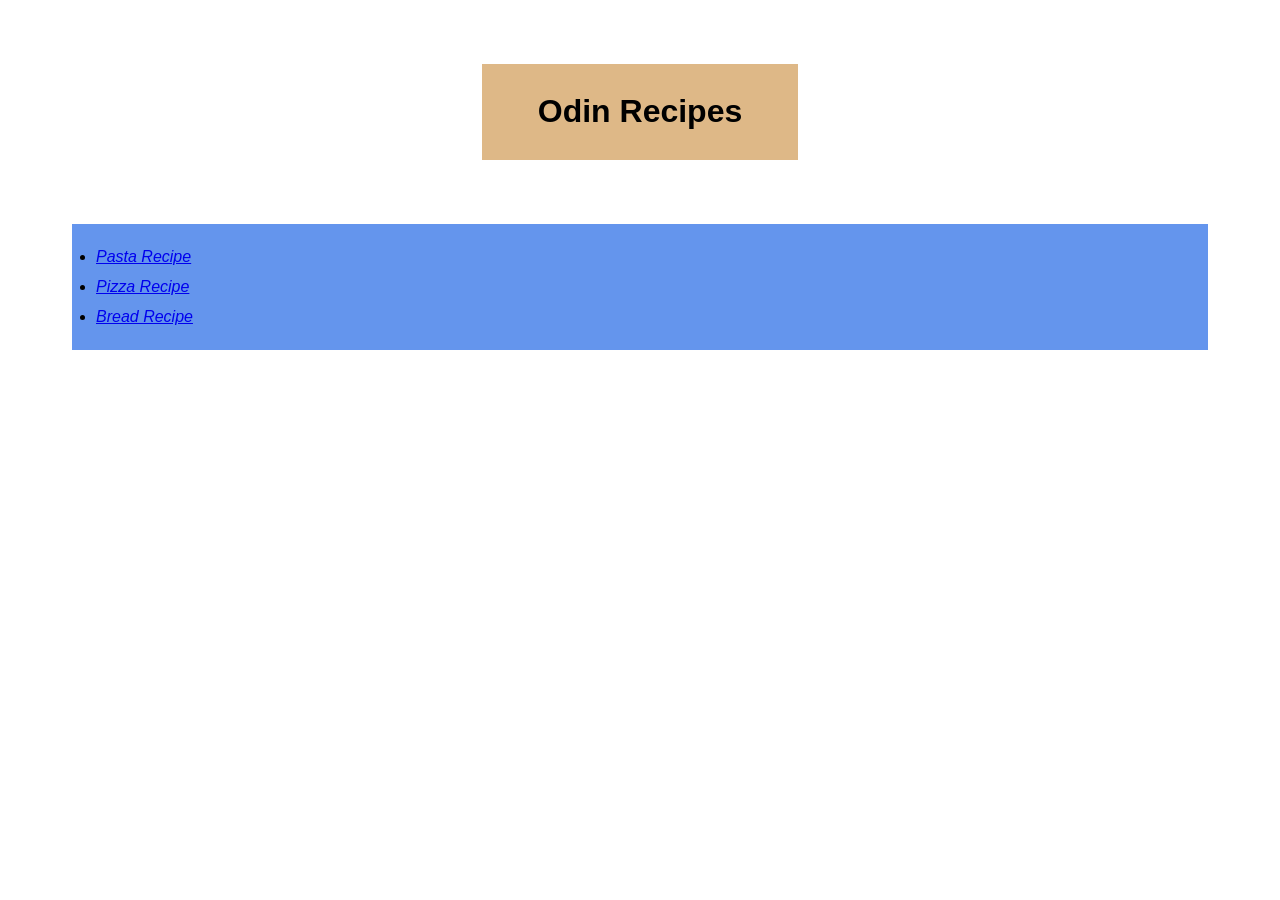
<file: index.html>
<!doctype html>
<html lang="en">
  <head>
    <meta charset="UTF-8" />
    <meta name="viewport" content="width=device-width, initial-scale=1.0" />
    <title>Recipes</title>
    <link rel="stylesheet" , href="./styles.css" />
  </head>
  <body>
    <div class="main-header">
      <h1>Odin Recipes</h1>
    </div>
    <ul class="recipes-list">
      <li>
        <a href="./recipes/pasta.html">Pasta Recipe</a>
      </li>
      <li>
        <a href="./recipes/pizza.html">Pizza Recipe</a>
      </li>
      <li>
        <a href="./recipes/bread.html">Bread Recipe</a>
      </li>
    </ul>
  </body>
</html>
</file>
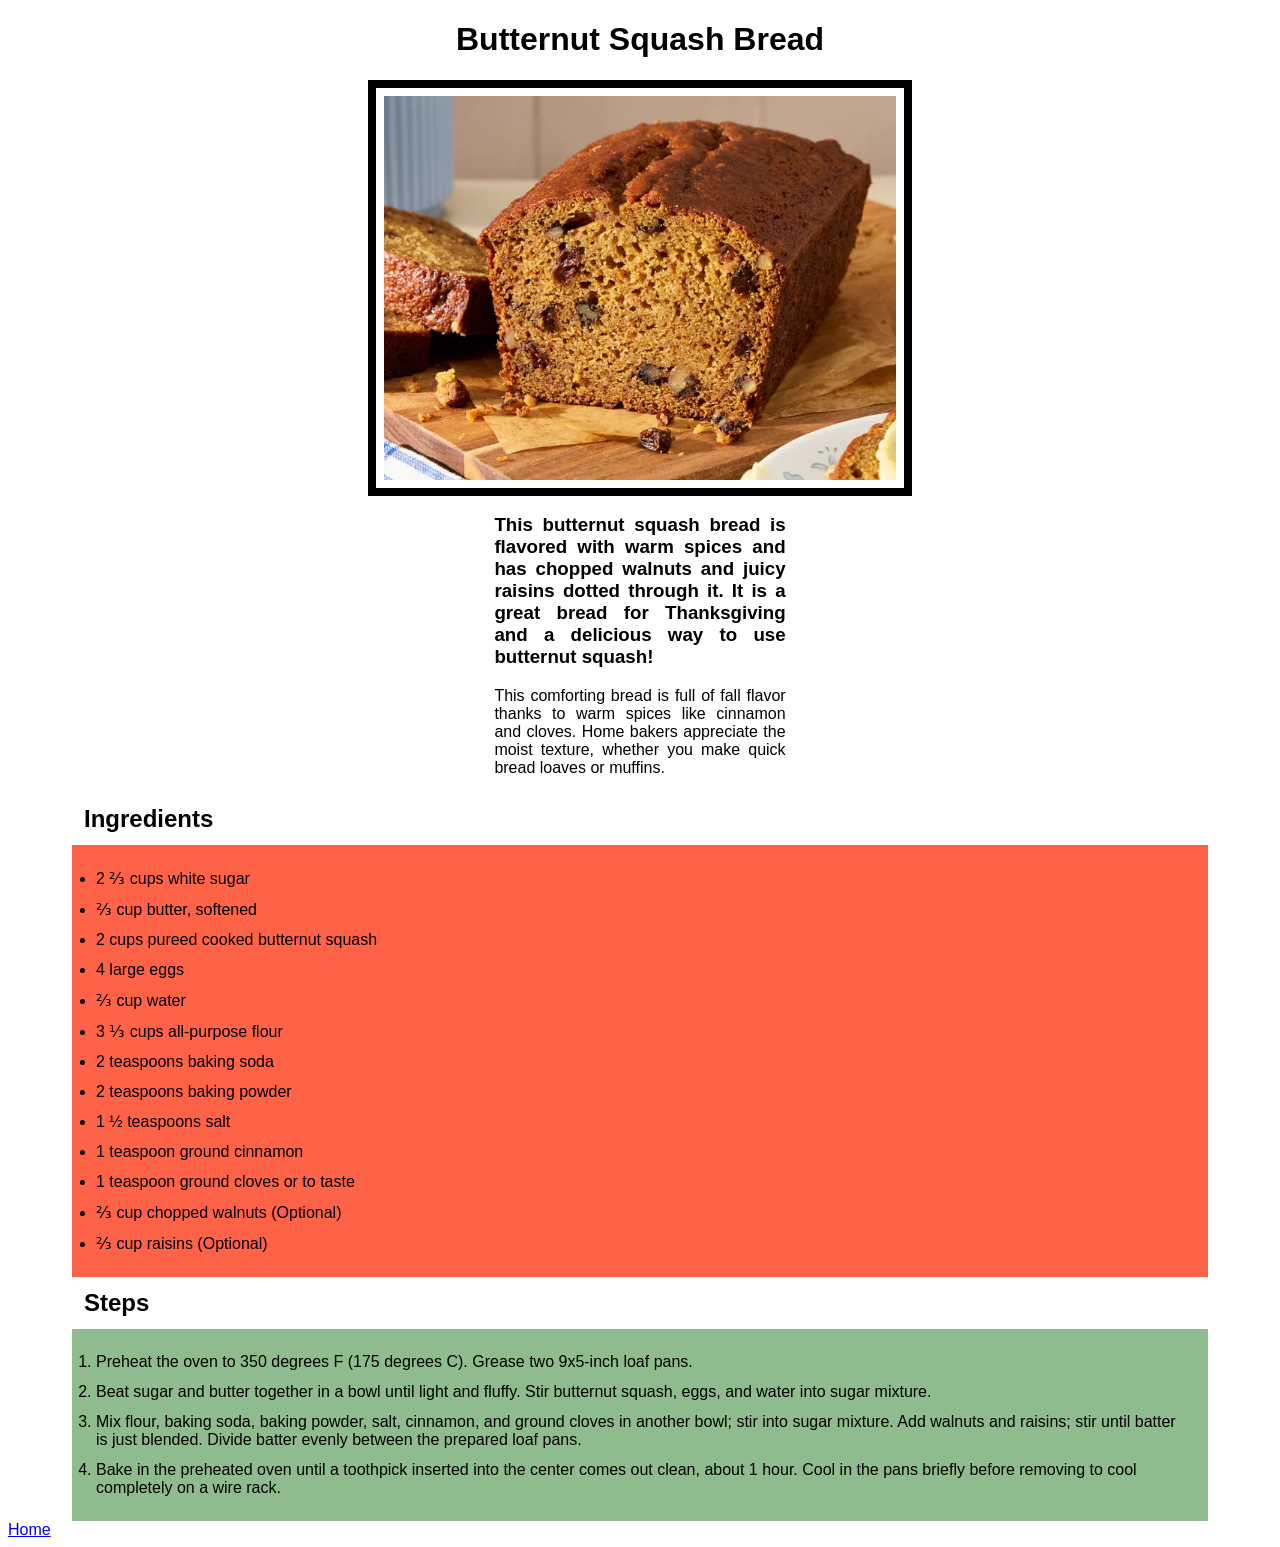
<file: recipes/bread.html>
<!doctype html>
<html lang="en">
  <head>
    <meta charset="UTF-8" />
    <meta name="viewport" content="width=device-width, initial-scale=1.0" />
    <title>Butternut Squash Bread</title>
    <link rel="stylesheet" href="../styles.css" />
  </head>
  <body>
    <h1>Butternut Squash Bread</h1>
    <img src="../images/butternut-squash-bread.png" />
    <div class="description">
      <h3>
        This butternut squash bread is flavored with warm spices and has chopped
        walnuts and juicy raisins dotted through it. It is a great bread for
        Thanksgiving and a delicious way to use butternut squash!
      </h3>
      <p>
        This comforting bread is full of fall flavor thanks to warm spices like
        cinnamon and cloves. Home bakers appreciate the moist texture, whether
        you make quick bread loaves or muffins.
      </p>
    </div>
    <h2>Ingredients</h2>
    <ul class="ingredients-list">
      <li>2 ⅔ cups white sugar</li>
      <li>⅔ cup butter, softened</li>
      <li>2 cups pureed cooked butternut squash</li>
      <li>4 large eggs</li>
      <li>⅔ cup water</li>
      <li>3 ⅓ cups all-purpose flour</li>
      <li>2 teaspoons baking soda</li>
      <li>2 teaspoons baking powder</li>
      <li>1 ½ teaspoons salt</li>
      <li>1 teaspoon ground cinnamon</li>
      <li>1 teaspoon ground cloves or to taste</li>
      <li>⅔ cup chopped walnuts (Optional)</li>
      <li>⅔ cup raisins (Optional)</li>
    </ul>
    <h2>Steps</h2>
    <ol class="steps-list">
      <li>
        Preheat the oven to 350 degrees F (175 degrees C). Grease two 9x5-inch
        loaf pans.
      </li>
      <li>
        Beat sugar and butter together in a bowl until light and fluffy. Stir
        butternut squash, eggs, and water into sugar mixture.
      </li>
      <li>
        Mix flour, baking soda, baking powder, salt, cinnamon, and ground cloves
        in another bowl; stir into sugar mixture. Add walnuts and raisins; stir
        until batter is just blended. Divide batter evenly between the prepared
        loaf pans.
      </li>
      <li>
        Bake in the preheated oven until a toothpick inserted into the center
        comes out clean, about 1 hour. Cool in the pans briefly before removing
        to cool completely on a wire rack.
      </li>
    </ol>
    <a href="../index.html">Home</a>
  </body>
</html>
</file>
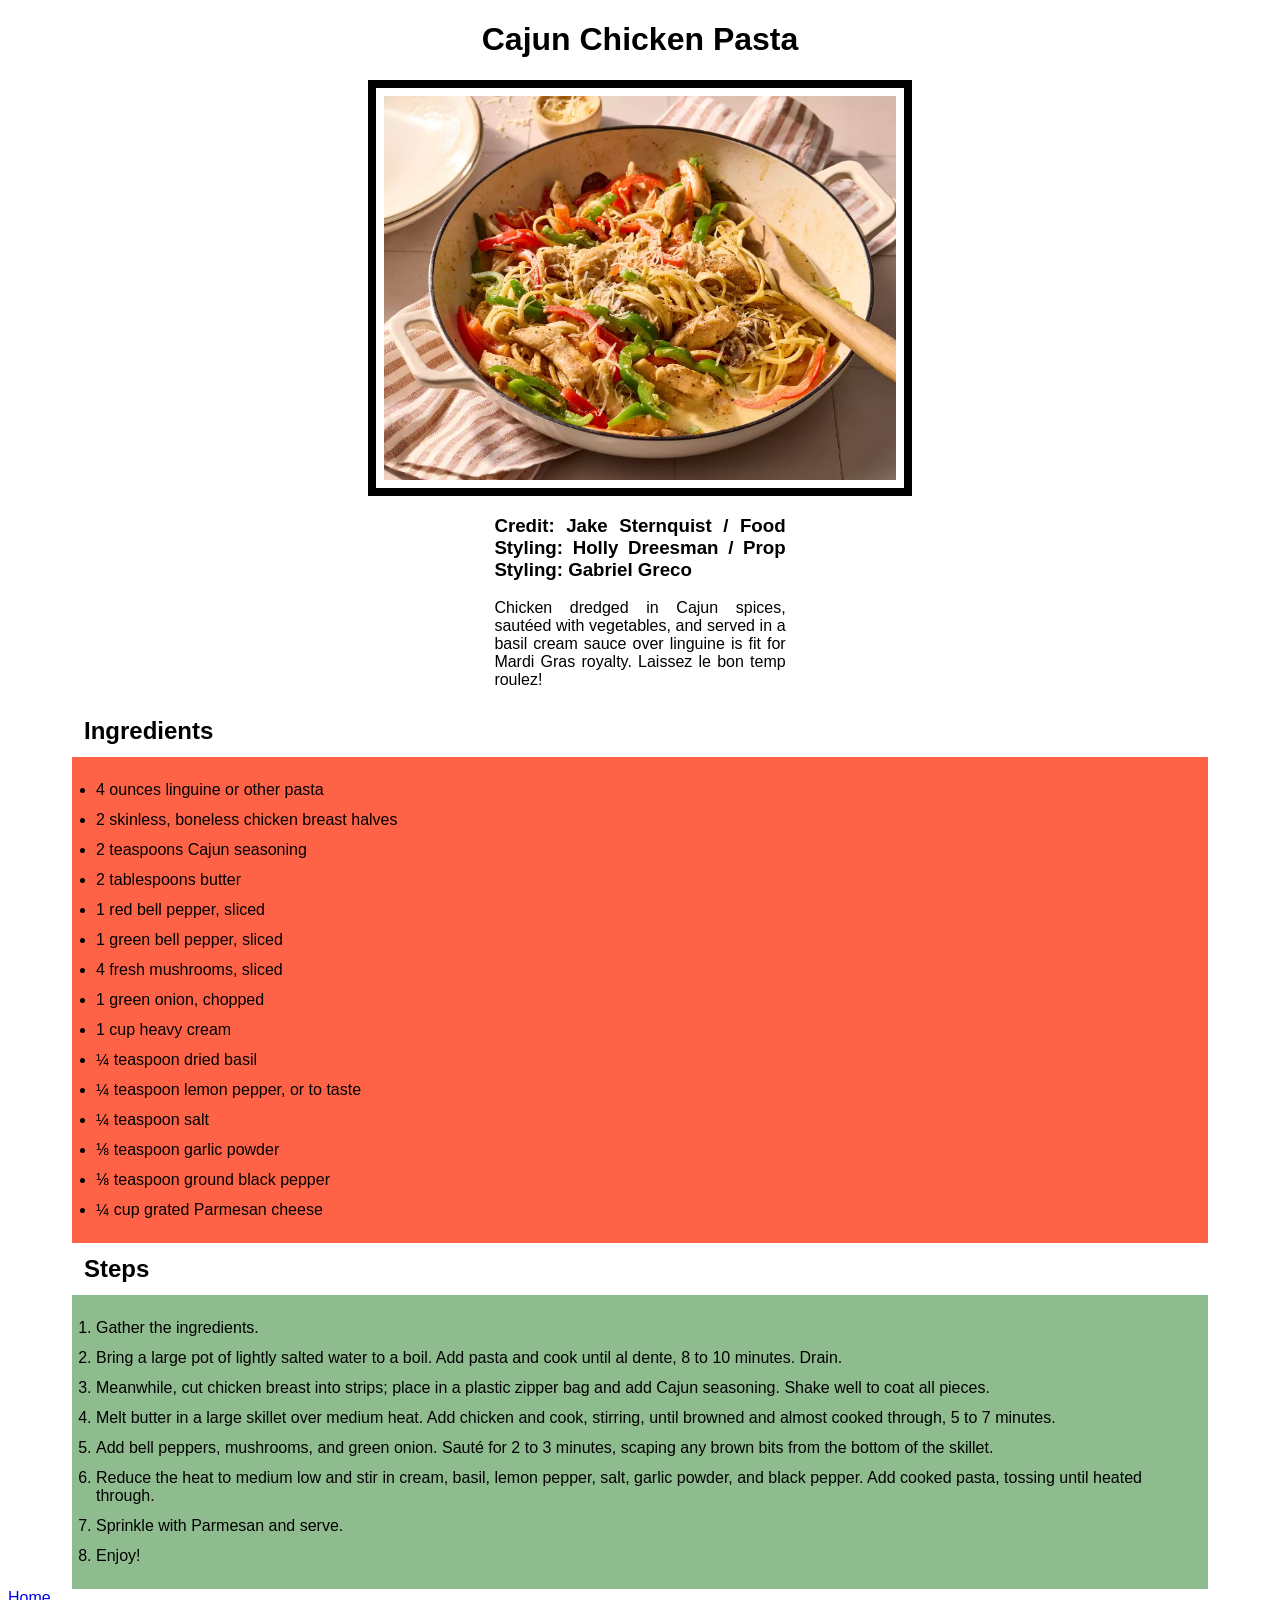
<file: recipes/pasta.html>
<!doctype html>
<html lang="en">
  <head>
    <meta charset="UTF-8" />
    <meta name="viewport" content="width=device-width, initial-scale=1.0" />
    <title>Cajun Chicken Pasta</title>
    <link rel="stylesheet" href="../styles.css" />
  </head>
  <body>
    <h1>Cajun Chicken Pasta</h1>
    <img src="../images/cajun-chicken-pasta.png" />
    <div class="description">
      <h3>
        Credit: Jake Sternquist / Food Styling: Holly Dreesman / Prop Styling:
        Gabriel Greco
      </h3>
      <p>
        Chicken dredged in Cajun spices, sautéed with vegetables, and served in
        a basil cream sauce over linguine is fit for Mardi Gras royalty. Laissez
        le bon temp roulez!
      </p>
    </div>
    <h2>Ingredients</h2>
    <ul class="ingredients-list">
      <li>4 ounces linguine or other pasta</li>
      <li>2 skinless, boneless chicken breast halves</li>
      <li>2 teaspoons Cajun seasoning</li>
      <li>2 tablespoons butter</li>
      <li>1 red bell pepper, sliced</li>
      <li>1 green bell pepper, sliced</li>
      <li>4 fresh mushrooms, sliced</li>
      <li>1 green onion, chopped</li>
      <li>1 cup heavy cream</li>
      <li>¼ teaspoon dried basil</li>
      <li>¼ teaspoon lemon pepper, or to taste</li>
      <li>¼ teaspoon salt</li>
      <li>⅛ teaspoon garlic powder</li>
      <li>⅛ teaspoon ground black pepper</li>
      <li>¼ cup grated Parmesan cheese</li>
    </ul>
    <h2>Steps</h2>
    <ol class="steps-list">
      <li>Gather the ingredients.</li>
      <li>
        Bring a large pot of lightly salted water to a boil. Add pasta and cook
        until al dente, 8 to 10 minutes. Drain.
      </li>
      <li>
        Meanwhile, cut chicken breast into strips; place in a plastic zipper bag
        and add Cajun seasoning. Shake well to coat all pieces.
      </li>
      <li>
        Melt butter in a large skillet over medium heat. Add chicken and cook,
        stirring, until browned and almost cooked through, 5 to 7 minutes.
      </li>
      <li>
        Add bell peppers, mushrooms, and green onion. Sauté for 2 to 3 minutes,
        scaping any brown bits from the bottom of the skillet.
      </li>
      <li>
        Reduce the heat to medium low and stir in cream, basil, lemon pepper,
        salt, garlic powder, and black pepper. Add cooked pasta, tossing until
        heated through.
      </li>
      <li>Sprinkle with Parmesan and serve.</li>
      <li>Enjoy!</li>
    </ol>
    <a href="../index.html">Home</a>
  </body>
</html>
</file>
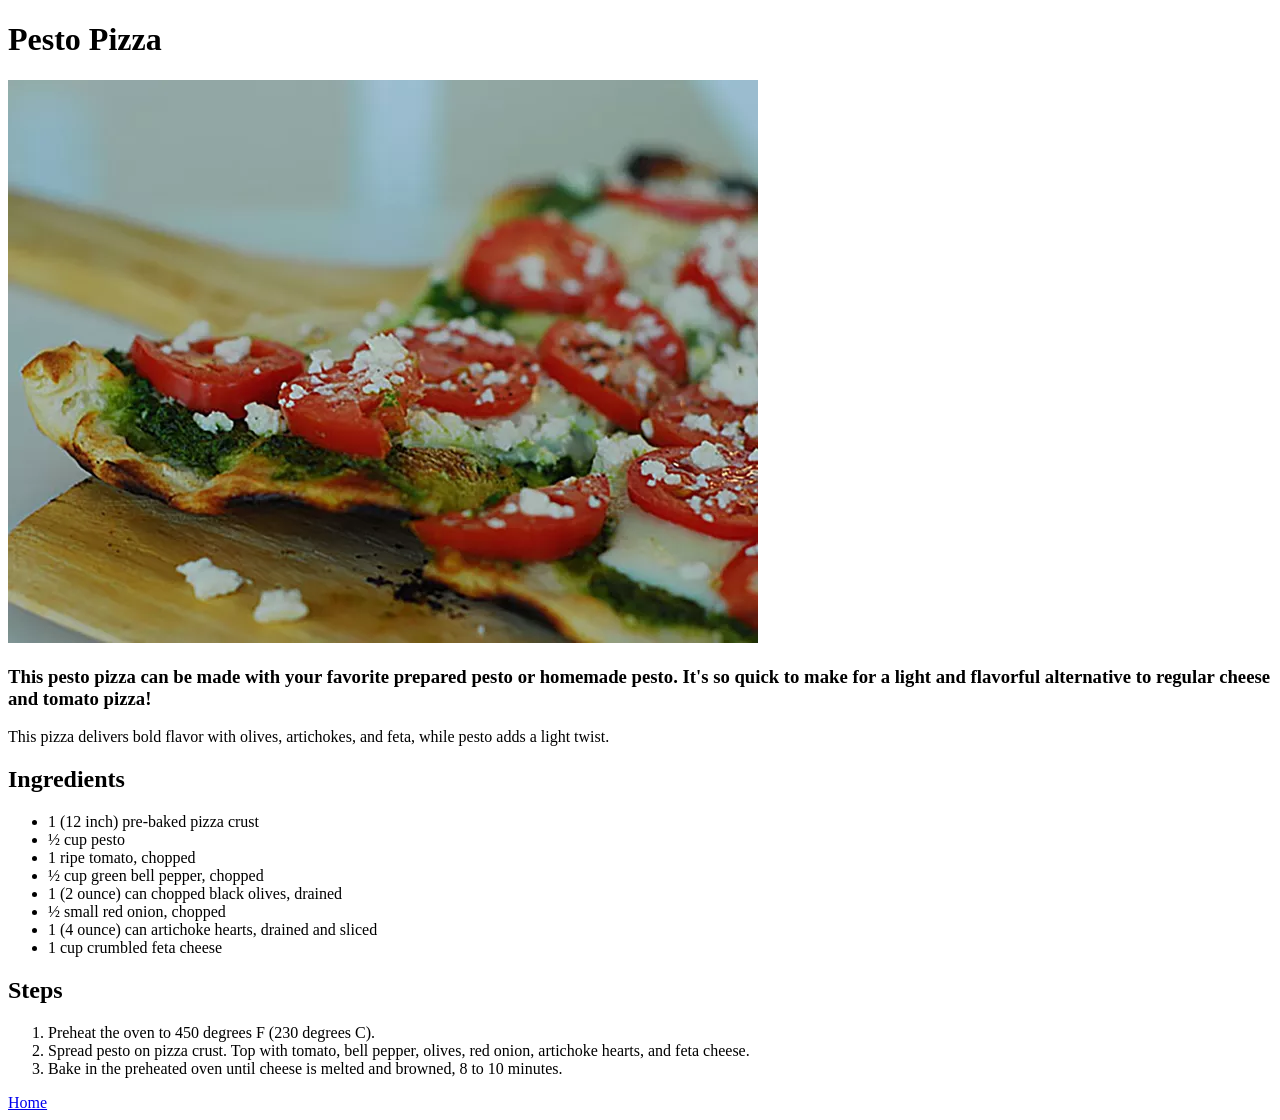
<file: recipes/pizza.html>
<!doctype html>
<html lang="en">
  <head>
    <meta charset="UTF-8" />
    <meta name="viewport" content="width=device-width, initial-scale=1.0" />
    <title>Pesto Pizza</title>
  </head>
  <body>
    <h1>Pesto Pizza</h1>
    <img src="../images/pesto-pizza.png" />
    <div class="description">
      <h3>
        This pesto pizza can be made with your favorite prepared pesto or
        homemade pesto. It's so quick to make for a light and flavorful
        alternative to regular cheese and tomato pizza!
      </h3>
      <p>
        This pizza delivers bold flavor with olives, artichokes, and feta, while
        pesto adds a light twist.
      </p>
    </div>
    <h2>Ingredients</h2>
    <ul class="ingredients-list">
      <li>1 (12 inch) pre-baked pizza crust</li>
      <li>½ cup pesto</li>
      <li>1 ripe tomato, chopped</li>
      <li>½ cup green bell pepper, chopped</li>
      <li>1 (2 ounce) can chopped black olives, drained</li>
      <li>½ small red onion, chopped</li>
      <li>1 (4 ounce) can artichoke hearts, drained and sliced</li>
      <li>1 cup crumbled feta cheese</li>
    </ul>
    <h2>Steps</h2>
    <ol class="steps-list">
      <li>Preheat the oven to 450 degrees F (230 degrees C).</li>
      <li>
        Spread pesto on pizza crust. Top with tomato, bell pepper, olives, red
        onion, artichoke hearts, and feta cheese.
      </li>
      <li>
        Bake in the preheated oven until cheese is melted and browned, 8 to 10
        minutes.
      </li>
    </ol>
    <a href="../index.html" class="home">Home</a>
  </body>
</html>
</file>
<file: styles.css>
* {
  font-family: "Franklin Gothic Medium", "Arial Narrow", Arial, sans-serif;
}

h1 {
  text-align: center;
}

ul,
ol,
h2 {
  padding: 12px;
  margin: auto 64px;
}

li {
  margin: 12px;
}

img {
  width: 512px;
  margin: 0 auto;
  display: block;
  border: 8px solid black;
  padding: 8px;
}

.main-header {
  width: 300px;
  margin: 64px auto;
  padding: 8px;
  background-color: burlywood;
}

.description {
  margin-left: 38vw;
  margin-right: 38vw;
  text-align: justify;
  min-width: 200px;
  max-width: 512px;
}

.recipes-list {
  background-color: cornflowerblue;
  font-style: italic;
}

.ingredients-list {
  background-color: tomato;
}

.steps-list {
  background-color: darkseagreen;
}
</file>
